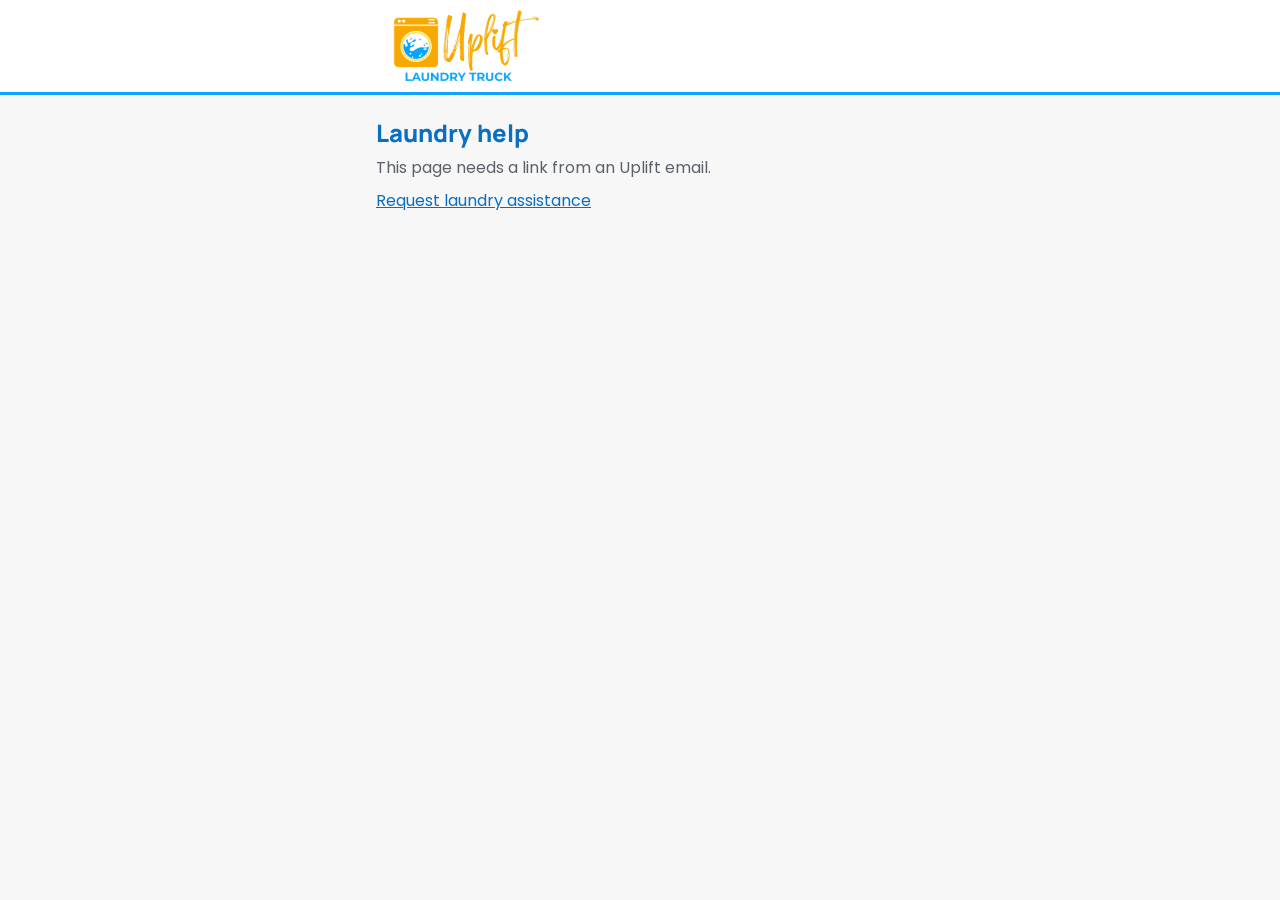
<file: index.html>
<!DOCTYPE html>
<html lang="en">
<head>
  <meta charset="utf-8">
  <meta name="viewport" content="width=device-width, initial-scale=1">
  <meta name="robots" content="noindex">
  <title>Uplift Laundry Truck</title>
  <link rel="stylesheet" href="assets/style.css">
</head>
<body>
<header class="brand">
  <div class="brand-inner">
    <img src="assets/uplift-logo.png" alt="Uplift Laundry Truck" width="176" height="72">
  </div>
</header>
<main>
  <h1>Laundry help</h1>
  <p class="muted">This page needs a link from an Uplift email.</p>
  <p><a href="https://upliftlaundrytruck.org/laundry-assistance">Request laundry assistance</a></p>
</main>
</body>
</html>
</file>
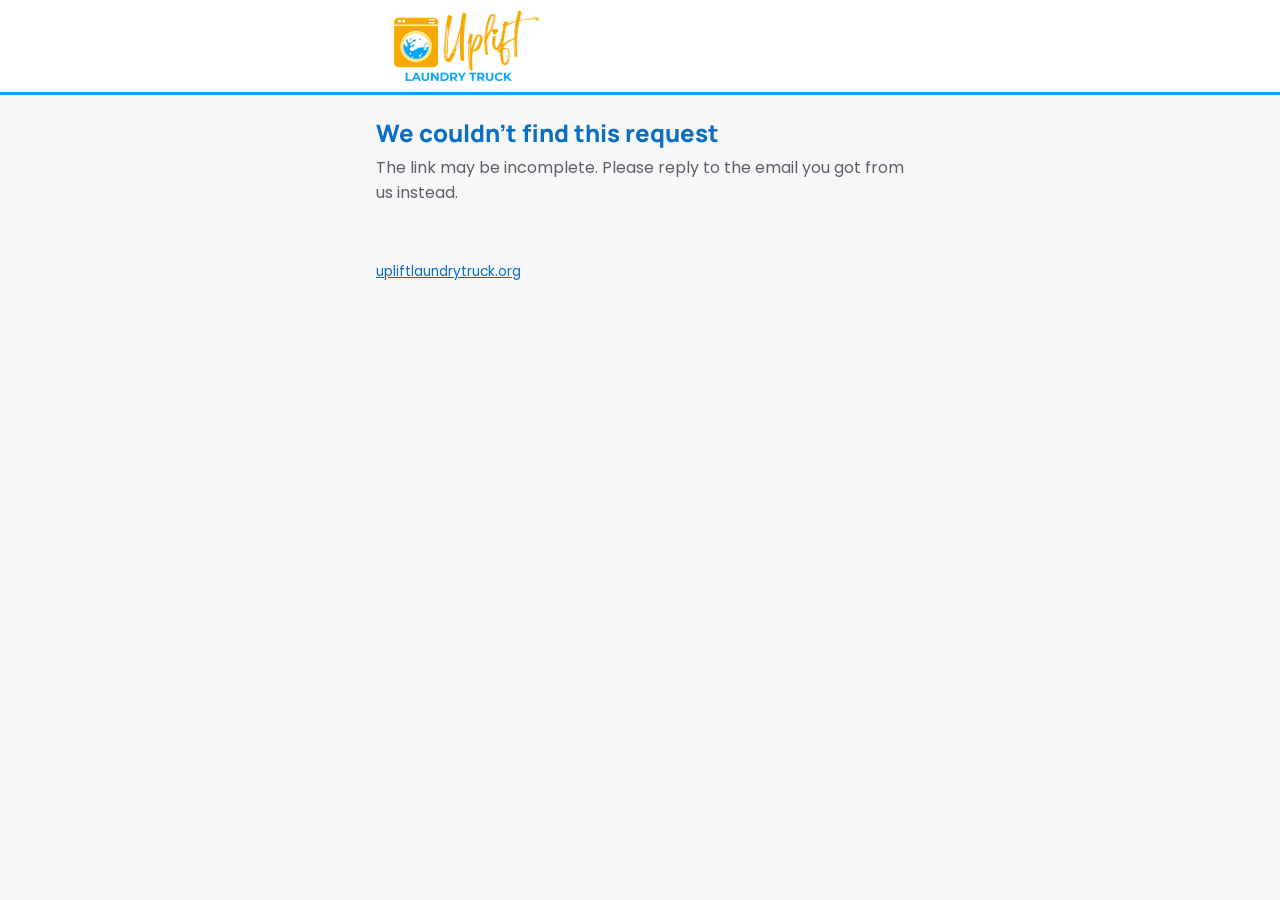
<file: confirm/index.html>
<!DOCTYPE html>
<html lang="en">
<head>
  <meta charset="utf-8">
  <meta name="viewport" content="width=device-width, initial-scale=1">
  <meta name="robots" content="noindex">
  <meta name="referrer" content="no-referrer">
  <title>Uplift Laundry Truck</title>
  <link rel="stylesheet" href="../assets/style.css">
</head>
<body>
<header class="brand">
  <div class="brand-inner">
    <img src="../assets/uplift-logo.png" alt="Uplift Laundry Truck" width="176" height="72">
  </div>
</header>
<main>
  <p class="num" id="label"></p>

  <div id="loading" data-state><p class="muted">Loading your request...</p></div>

  <div id="missing" data-state hidden>
    <h1>We couldn't find this request</h1>
    <p class="muted">The link may be incomplete. Please reply to the email you got from us instead.</p>
  </div>

  <div id="failed" data-state hidden>
    <h1>Something went wrong</h1>
    <p class="muted">Please try again in a minute, or reply YES to the email you got from us.</p>
  </div>

  <div id="question" data-state hidden>
    <h1 id="ask">Do you still need laundry help?</h1>
    <div id="open">
      <p class="muted">Tap one. Nothing changes until you do.</p>
      <div class="actions" id="actions">
        <button class="primary" id="yes">Yes, I still need help</button>
        <button id="no">No, I don't need it</button>
      </div>
    </div>
    <p id="confirmed" hidden>You already confirmed. We will email you when your laundry card is ready.</p>
    <p id="closed" hidden>This request is closed. If you need help again, please fill out a new request.</p>
  </div>

  <div id="result" class="status" hidden></div>
</main>
<footer class="foot"><a href="https://upliftlaundrytruck.org/">upliftlaundrytruck.org</a></footer>
<script src="../assets/config.js"></script>
<script src="../assets/app.js"></script>
<script>
  (function () {
    var tok = ULT.token();
    if (!tok) { ULT.reveal('missing'); return; }

    ULT.read('confirm', tok).then(function (data) {
      if (!data.ok || data.state === 'missing') { ULT.reveal('missing'); return; }
      ULT.setText('label', 'Request ' + data.requestNumber);
      ULT.setText('ask', 'Hi ' + data.firstName + ', do you still need laundry help?');
      document.getElementById('open').hidden = data.state !== 'open';
      document.getElementById('confirmed').hidden = data.state !== 'confirmed';
      document.getElementById('closed').hidden = data.state !== 'closed';
      ULT.reveal('question');
    }).catch(function () { ULT.reveal('failed'); });

    function answer(value) {
      document.querySelectorAll('#actions button').forEach(function (b) { b.disabled = true; });
      ULT.act({ action: 'confirm', token: tok, answer: value }).then(function (res) {
        ULT.show(res.message, res.ok);
        if (res.ok) document.getElementById('open').hidden = true;
        else document.querySelectorAll('#actions button').forEach(function (b) { b.disabled = false; });
      }).catch(function () {
        document.querySelectorAll('#actions button').forEach(function (b) { b.disabled = false; });
        ULT.show('Something went wrong. Please try again, or reply YES to our email.', false);
      });
    }
    document.getElementById('yes').addEventListener('click', function () { answer('yes'); });
    document.getElementById('no').addEventListener('click', function () { answer('no'); });
  })();
</script>
</body>
</html>
</file>
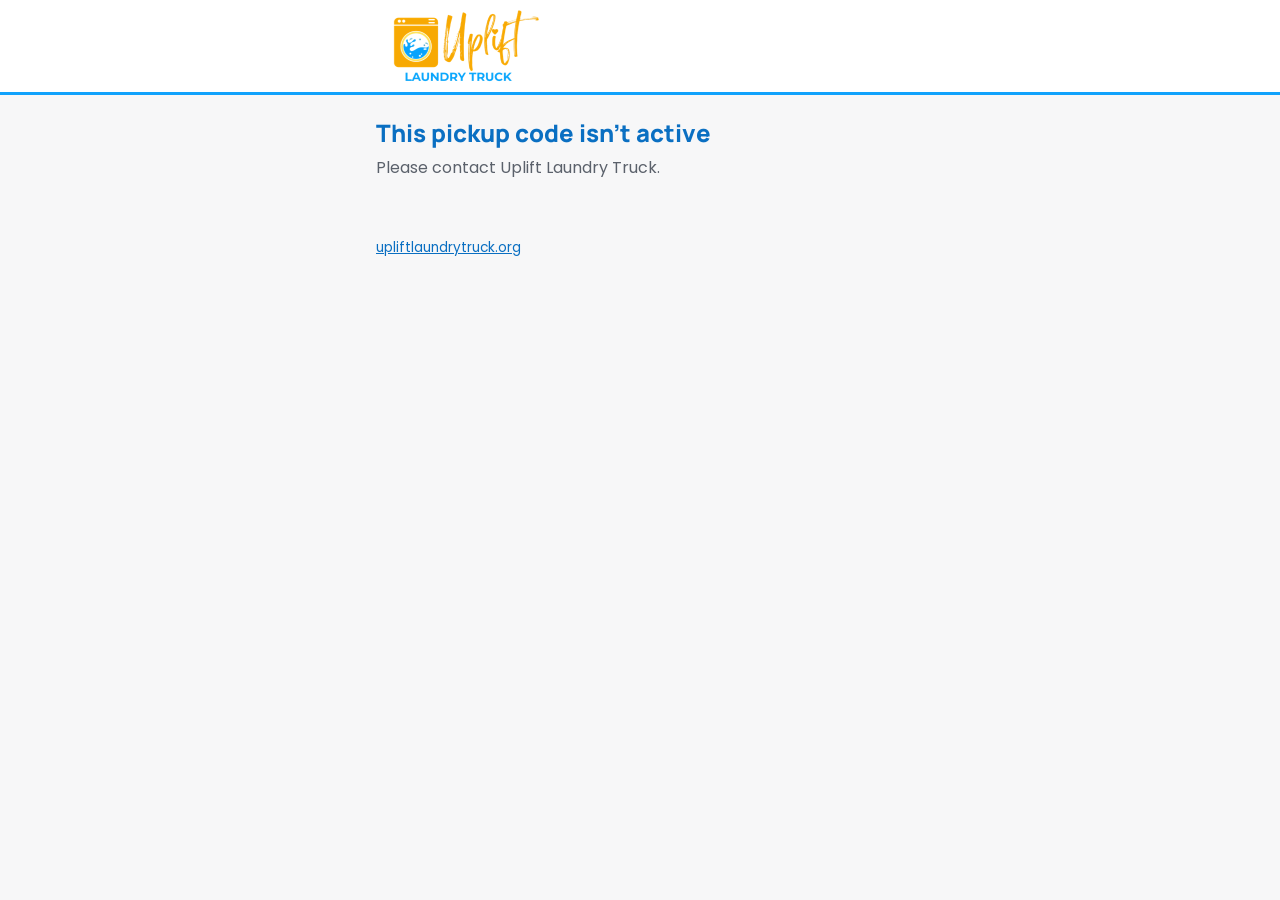
<file: pickup/index.html>
<!DOCTYPE html>
<html lang="en">
<head>
  <meta charset="utf-8">
  <meta name="viewport" content="width=device-width, initial-scale=1">
  <meta name="robots" content="noindex">
  <meta name="referrer" content="no-referrer">
  <title>Uplift Laundry Truck</title>
  <link rel="stylesheet" href="../assets/style.css">
</head>
<body>
<header class="brand">
  <div class="brand-inner">
    <img src="../assets/uplift-logo.png" alt="Uplift Laundry Truck" width="176" height="72">
  </div>
</header>
<main>

  <div id="loading" data-state><p class="muted">Loading...</p></div>

  <div id="missing" data-state hidden>
    <h1>This pickup code isn't active</h1>
    <p class="muted">Please contact Uplift Laundry Truck.</p>
  </div>

  <div id="failed" data-state hidden>
    <h1>Something went wrong</h1>
    <p class="muted">Please reload the page in a minute.</p>
  </div>

  <div id="notReady" data-state hidden>
    <h1>This card isn't ready yet</h1>
    <p class="muted"><span class="fill-request"></span>. We will email when it is ready to pick up.</p>
  </div>

  <div id="ready" data-state hidden>
    <p class="notice">Show this screen to the staff at <strong class="fill-site"></strong>.</p>
    <div class="card">
      <div class="row">
        <span class="name fill-name"></span>
        <span class="num fill-number"></span>
      </div>
      <p class="detail" id="package"></p>
      <p class="detail" id="deadline"></p>
    </div>

    <h2>For laundromat staff</h2>
    <label for="attendant">Your name</label>
    <input id="attendant" autocomplete="name" placeholder="So Uplift knows who helped">
    <div class="actions">
      <button class="primary" id="pickedUp">Staff: mark picked up</button>
    </div>
  </div>

  <div id="pickedUp-state" data-state hidden>
    <h1>Picked up</h1>
    <p><span class="fill-request"></span> picked up their card at <span class="fill-site"></span>
      on <span id="pickedUpOn"></span>. Thank you!</p>
    <p id="back" hidden><a id="backLink" href="../site/">Back to your laundromat page</a></p>
  </div>

  <div id="result" class="status" hidden></div>
</main>
<footer class="foot"><a href="https://upliftlaundrytruck.org/">upliftlaundrytruck.org</a></footer>
<script src="../assets/config.js"></script>
<script src="../assets/app.js"></script>
<script>
  (function () {
    var tok = ULT.token();
    var attendant = document.getElementById('attendant');
    var button = document.getElementById('pickedUp');
    ULT.bindAttendant(attendant);

    if (!tok) { ULT.reveal('missing'); return; }
    ULT.read('pickup', tok).then(show).catch(function () { ULT.reveal('failed'); });

    function fill(cls, text) {
      document.querySelectorAll('.' + cls).forEach(function (n) { n.textContent = text; });
    }

    function show(res) {
      if (!res.ok || res.state === 'missing' || res.state === 'inactive') { ULT.reveal('missing'); return; }
      fill('fill-site', res.siteName);
      fill('fill-name', res.name);
      fill('fill-number', res.requestNumber);
      fill('fill-request', res.name + ' (' + res.requestNumber + ')');
      if (res.state === 'notReady') { ULT.reveal('notReady'); return; }
      if (res.state === 'pickedUp') {
        ULT.setText('pickedUpOn', res.pickedUpOn);
        var site = ULT.rememberedSite();
        if (site) {
          document.getElementById('backLink').href = '../site/#' + encodeURIComponent(site);
          document.getElementById('back').hidden = false;
        }
        ULT.reveal('pickedUp-state');
        return;
      }
      var parts = [];
      if (res.credit) parts.push(res.credit + ' laundry card');
      if (res.supplies) parts.push(res.supplies);
      ULT.setText('package', parts.join(' + ') || 'No items listed');
      var deadline = document.getElementById('deadline');
      deadline.textContent = (res.missed ? 'Pickup window ended ' : 'Pick up by ') + res.deadline;
      deadline.className = res.missed ? 'detail late' : 'detail';
      ULT.reveal('ready');
    }

    button.addEventListener('click', function () {
      var who = (attendant.value || '').trim();
      if (!who) { ULT.show('Please enter your name first.', false); attendant.focus(); return; }
      button.disabled = true;
      ULT.act({ action: 'pickup', token: tok, attendant: who, siteToken: ULT.rememberedSite() })
        .then(function (res) {
          if (!res.ok) { button.disabled = false; ULT.show(res.message, false); return; }
          document.getElementById('result').hidden = true;
          show(res.data);
        })
        .catch(function () { button.disabled = false; ULT.show('Something went wrong. Please try again.', false); });
    });
  })();
</script>
</body>
</html>
</file>
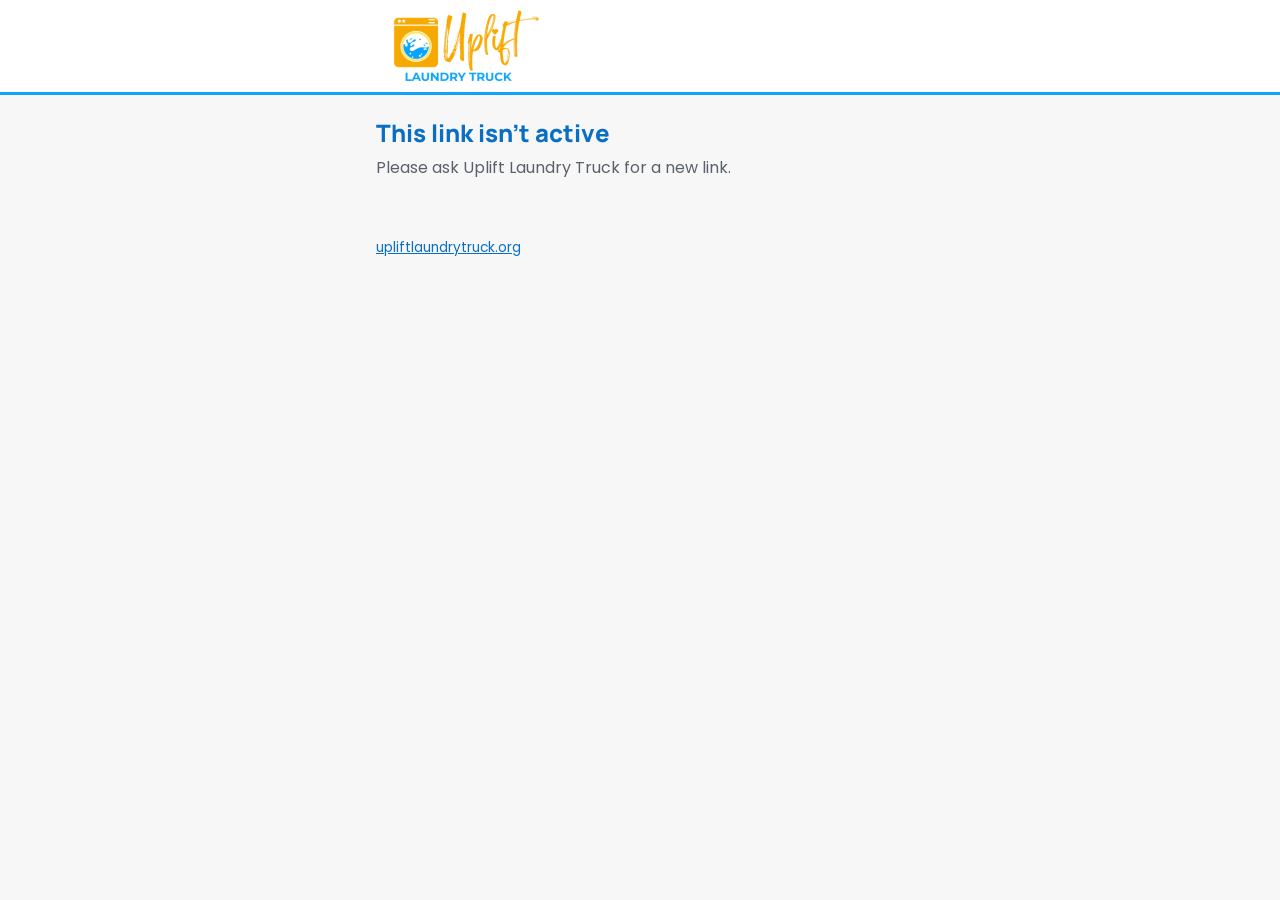
<file: site/index.html>
<!DOCTYPE html>
<html lang="en">
<head>
  <meta charset="utf-8">
  <meta name="viewport" content="width=device-width, initial-scale=1">
  <meta name="robots" content="noindex">
  <meta name="referrer" content="no-referrer">
  <title>Uplift Laundry Truck</title>
  <link rel="stylesheet" href="../assets/style.css">
</head>
<body>
<header class="brand">
  <div class="brand-inner">
    <img src="../assets/uplift-logo.png" alt="Uplift Laundry Truck" width="176" height="72">
  </div>
</header>
<main>

  <div id="loading" data-state><p class="muted">Loading...</p></div>

  <div id="missing" data-state hidden>
    <h1>This link isn't active</h1>
    <p class="muted">Please ask Uplift Laundry Truck for a new link.</p>
  </div>

  <div id="failed" data-state hidden>
    <h1>Something went wrong</h1>
    <p class="muted">Please reload the page in a minute.</p>
  </div>

  <div id="page" data-state hidden>
    <h1 id="siteName"></h1>
    <p class="muted">Laundry cards Uplift has asked you to prepare, and who is coming to pick one up.
      A participant can also show you a pickup code: scan it with this phone's camera.</p>

    <div class="field-row">
      <label for="attendant">Your name</label>
      <input id="attendant" autocomplete="name" placeholder="So Uplift knows who helped">
    </div>

    <h2>Ready for pickup <span class="count" id="readyCount"></span></h2>
    <div id="readyForPickup"></div>

    <h2>To prepare <span class="count" id="prepareCount"></span></h2>
    <div id="toPrepare"></div>
  </div>

  <div id="result" class="status" hidden></div>
</main>
<footer class="foot"><a href="https://upliftlaundrytruck.org/">upliftlaundrytruck.org</a></footer>
<script src="../assets/config.js"></script>
<script src="../assets/app.js"></script>
<script>
  (function () {
    var tok = ULT.token();
    var data = null;
    var attendant = document.getElementById('attendant');
    ULT.bindAttendant(attendant);

    if (!tok) { ULT.reveal('missing'); return; }
    ULT.read('site', tok).then(function (res) {
      if (!res.ok || res.state === 'missing') { ULT.forgetSite(tok); ULT.reveal('missing'); return; }
      ULT.rememberSite(tok);
      data = res;
      ULT.setText('siteName', res.siteName);
      document.title = res.siteName;
      render();
      ULT.reveal('page');
    }).catch(function () { ULT.reveal('failed'); });

    function el(tag, className, text) {
      var node = document.createElement(tag);
      if (className) node.className = className;
      if (text !== undefined) node.textContent = text;
      return node;
    }

    // One line per request, so a long list stays scannable on a phone.
    function item(r, ready) {
      var row = el('li', 'item');
      var who = el('div', 'who');
      var top = el('div', 'line');
      top.appendChild(el('span', 'name', r.name));
      top.appendChild(el('span', 'num', r.requestNumber));
      who.appendChild(top);
      var parts = [];
      if (r.credit) parts.push(r.credit + ' card');
      if (r.supplies) parts.push(r.supplies);
      who.appendChild(el('p', 'detail', parts.join(' + ') || 'No items listed'));
      if (ready && r.deadline) {
        who.appendChild(el('p', r.missed ? 'detail late' : 'detail',
          (r.missed ? 'Pickup window ended ' : 'By ') + r.deadline));
      }
      row.appendChild(who);
      var button = el('button', 'primary', ready ? 'Picked up' : 'Card is ready');
      button.addEventListener('click', function () { step(r.requestNumber, ready ? 'pickedUp' : 'ready', button); });
      row.appendChild(button);
      return row;
    }

    function fill(id, countId, list, ready) {
      var box = document.getElementById(id);
      box.textContent = '';
      ULT.setText(countId, list.length ? '(' + list.length + ')' : '');
      if (!list.length) { box.appendChild(el('p', 'empty', 'Nothing right now.')); return; }
      var ul = el('ul', 'list');
      list.forEach(function (r) { ul.appendChild(item(r, ready)); });
      box.appendChild(ul);
    }

    function render() {
      if (!data) return;
      fill('readyForPickup', 'readyCount', data.readyForPickup || [], true);
      fill('toPrepare', 'prepareCount', data.toPrepare || [], false);
    }

    function step(requestNumber, which, button) {
      var who = (attendant.value || '').trim();
      if (which === 'pickedUp' && !who) { ULT.show('Please enter your name first.', false); attendant.focus(); return; }
      button.disabled = true;
      ULT.act({ action: 'site', token: tok, requestNumber: requestNumber, step: which, attendant: who })
        .then(function (res) {
          if (!res.ok) { button.disabled = false; ULT.show(res.message, false); return; }
          data = res.data;
          render();
          ULT.show(which === 'ready' ? requestNumber + ' is ready. We let the participant know.'
            : requestNumber + ' picked up. Thank you!', true);
        })
        .catch(function () { button.disabled = false; ULT.show('Something went wrong. Please try again.', false); });
    }
  })();
</script>
</body>
</html>
</file>
<file: assets/style.css>
/*
 * Uplift Laundry Truck's brand, from its logo and upliftlaundrytruck.org:
 * gold #f7a70a (the washer and "Uplift"), sky #11a2fc ("LAUNDRY TRUCK"), sun
 * #ffde59; Manrope for headings, Poppins for text. White text fails on gold and
 * on sky, so buttons are gold with dark text and headings and links use a deeper
 * sky, #0a6fc2 (5.2:1 on white). The fonts are served from here, not Google
 * Fonts, so opening a page sends nothing to a third party.
 */
@font-face { font-family: "Manrope"; font-weight: 800; font-display: swap;
  src: url("fonts/manrope-latin-800-normal.woff2") format("woff2"); }
@font-face { font-family: "Poppins"; font-weight: 400; font-display: swap;
  src: url("fonts/poppins-latin-400-normal.woff2") format("woff2"); }
@font-face { font-family: "Poppins"; font-weight: 600; font-display: swap;
  src: url("fonts/poppins-latin-600-normal.woff2") format("woff2"); }

:root {
  --gold: #f7a70a; --sky: #11a2fc;
  --bg: #f7f7f8; --surface: #ffffff; --ink: #1f2328; --heading: #0a6fc2; --link: #0a6fc2; --muted: #5b616b; --line: #dfe1e5;
  --accent: var(--gold); --accent-ink: #1f2328; --good: #2f7a3a; --warn: #b3261e;
}
@media (prefers-color-scheme: dark) {
  :root { --bg: #141619; --surface: #1d2024; --ink: #eef0f3; --heading: #ffffff; --link: #5cbcff; --muted: #a3a9b3; --line: #32363d;
    --good: #7cc684; --warn: #ff8a8a; }
}
* { box-sizing: border-box; }
body { margin: 0; background: var(--bg); color: var(--ink);
  font: 16px/1.55 "Poppins", -apple-system, BlinkMacSystemFont, "Segoe UI", Roboto, sans-serif; }
main { max-width: 560px; margin: 0 auto; padding: 16px 16px 48px; }
h1 { font-family: "Manrope", "Poppins", sans-serif; font-weight: 800; color: var(--heading);
  font-size: 1.5rem; line-height: 1.2; margin: 8px 0 4px; }
h2 { font-size: .95rem; font-weight: 600; margin: 22px 0 8px; color: var(--muted); text-transform: uppercase; letter-spacing: .05em; }
a { color: var(--link); }
/* The header: Uplift's logo on white in both themes (its washer window is transparent and must read white), over the sky underline from the logo. */
.brand { background: #ffffff; border-bottom: 3px solid var(--sky); }
.brand-inner { max-width: 560px; margin: 0 auto; padding: 10px 16px; }
.brand img { display: block; height: 72px; width: auto; }
.foot { max-width: 560px; margin: 0 auto; padding: 0 16px 32px; color: var(--muted); font-size: .85rem; }
#label:empty { display: none; }
p { margin: 8px 0; }
[hidden] { display: none !important; }
.muted { color: var(--muted); }
.card { background: var(--surface); border: 1px solid var(--line); border-radius: 12px; padding: 14px 16px; margin: 10px 0; }
.row { display: flex; justify-content: space-between; align-items: baseline; gap: 12px; flex-wrap: wrap; }
.num { font-family: ui-monospace, SFMono-Regular, Menlo, monospace; font-size: .92rem; color: var(--muted); }
.name { font-weight: 600; font-size: 1.1rem; }
.detail { color: var(--muted); font-size: .95rem; }
.late { color: var(--warn); font-weight: 600; }
button { font: inherit; font-weight: 600; border-radius: 10px; padding: 12px 16px; border: 1px solid var(--line);
  background: var(--surface); color: var(--ink); cursor: pointer; min-height: 48px; }
button.primary { background: var(--accent); color: var(--accent-ink); border-color: var(--accent); }
button:disabled { opacity: .55; cursor: default; }
.actions { display: flex; gap: 10px; flex-wrap: wrap; margin-top: 10px; }
.actions button { flex: 1 1 160px; }
input { font: inherit; width: 100%; padding: 11px 12px; border-radius: 10px; border: 1px solid var(--line);
  background: var(--surface); color: var(--ink); min-height: 48px; }
label { display: block; font-weight: 600; margin: 12px 0 6px; }
/* The laundromat page's list: one line per request. */
.field-row { display: flex; align-items: center; gap: 10px; margin: 12px 0 0; }
.field-row label { margin: 0; white-space: nowrap; }
h2 .count { text-transform: none; letter-spacing: 0; font-weight: 400; }
.list { list-style: none; margin: 0; padding: 0; background: var(--surface); border: 1px solid var(--line); border-radius: 12px; }
.item { display: flex; align-items: center; gap: 12px; padding: 8px 12px; border-top: 1px solid var(--line); }
.item:first-child { border-top: 0; }
.item .who { flex: 1 1 auto; min-width: 0; }
.item .line { display: flex; align-items: baseline; gap: 8px; flex-wrap: wrap; }
.item .name { font-size: 1rem; }
.item .num { font-size: .82rem; }
.item .detail { margin: 1px 0 0; font-size: .875rem; line-height: 1.35; }
.item button { flex: 0 0 auto; min-height: 44px; padding: 8px 14px; white-space: nowrap; }
/* The pickup page: what the participant is asked to do, before anything else. */
.notice { font-size: 1.15rem; padding: 14px 16px; border-radius: 12px; border: 1px solid var(--line); border-left: 6px solid var(--gold); background: var(--surface); margin: 12px 0; }
.status { position: sticky; bottom: 12px; margin-top: 14px; padding: 12px 14px; border-radius: 10px; border: 1px solid var(--line); background: var(--surface); }
.status.ok { border-color: var(--good); }
.status.err { border-color: var(--warn); }
.empty { color: var(--muted); font-style: italic; }
:focus-visible { outline: 3px solid var(--link); outline-offset: 2px; }
</file>
